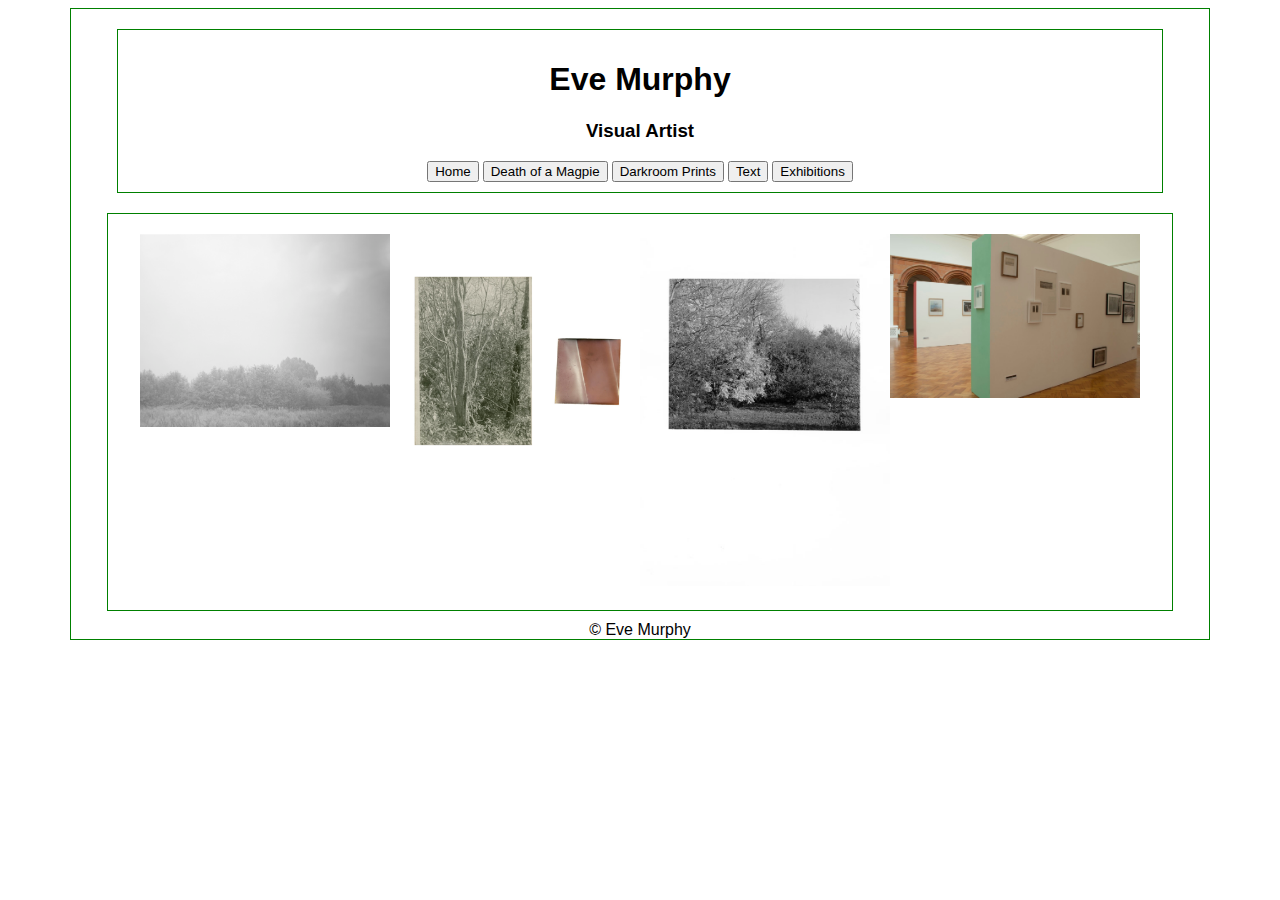
<file: module-2/final_project/start/index.html>
<!DOCTYPE html>
<html lang="en">
<head>
  <meta charset="UTF-8">
  <meta http-equiv="X-UA-Compatible" content="IE=edge">
  <meta name="viewport" content="width=device-width, initial-scale=1.0">
  <title>Eve Murphy</title>
  <link rel="stylesheet"href="./styles/styles.css">
</head>
<body>

  <style>
          h1 {
            font-family: Arial, Helvetica, sans-serif;
          }

          h3 {
            font-family: Arial, Helvetica, sans-serif;
          }

          button {
            font-family: Arial, Helvetica, sans-serif;
          }

          footer {
            font-family: Arial, Helvetica, sans-serif;
          }


</style>
  
  <div class="container">

    <header>
      <h1>Eve Murphy</h1>
      <h3>Visual Artist</h3>
      <div class="button-container">
      <button class="Home">Home</button>
      <button class="Death of a Magpie">Death of a Magpie</button>
      <button class="Darkroom Prints">Darkroom Prints</button>
      <button class="Text">Text</button>
      <button class="Exhibitions">Exhibitions</button>
    </div>
    </header>

<main>
  <div class="Home image">
    <img src="./styles/8.jpg" alt="home image">
  </div>

  <div class="Death of a Magpie image">
    <img src="./styles/abract tree  copy.jpg" alt="death of a magpie">
  </div>

  <div class="Darkroom Prints image">
    <img src="./styles/portfolio006 cropped copy copy.jpg" alt="darkroom prints">
  </div>

  <div class="Exhibitions image"> <img src="./styles/exhibition.jpg" alt="exhibition">
  </div>
  

</main>


<footer>
&copy; Eve Murphy
</footer>

</div>

<script src="./scripts/filter.js"></script>

</body>
</html>
</file>
<file: module-2/final_project/start/styles/styles.css>
.container {
    border: 1px solid green;
    width: 90%;
    margin: 0 auto;
    text-align: center;

}

header {
    border: 1px solid green;
    width: 90%;
    margin: 20px auto;
    padding: 10px;   
}

main {
    border: 1px solid green;
    width: 90%;
    margin: 10px auto;
    display:flex;
    flex-wrap: wrap;
    justify-content: center;
    padding: 20px;
    
}

main .image {
    width: 250px;
}

main .image img {
    width: 100%;
}
</file>
